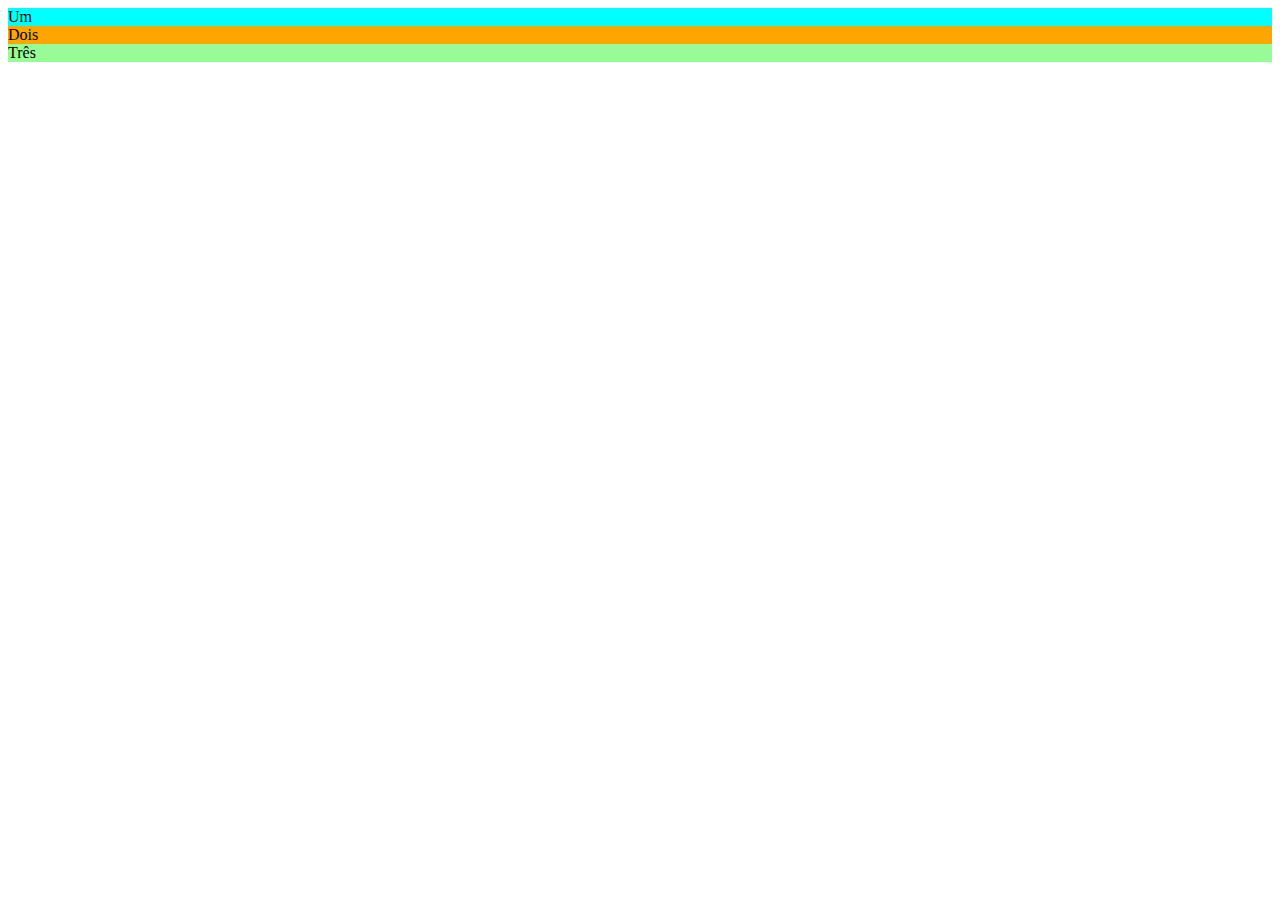
<file: trabalho1.html/codigos basicos/posicao1block.html>
<!DOCTYPE html>
<html lang="pt-br">
<head>
    <meta charset="UTF-8">
    <meta name="viewport" content="width=device-width, initial-scale=1.0">
    <link rel="stylesheet" type="text/css" href="posicao1.css" /> 
    <title>Document</title>
</head>
<body>
    <div class="itens itemUm">Um</div>
    <div class="itens itemDois">Dois</div>
    <div class="itens itemTres">Três</div>
</body>
</html>
</file>
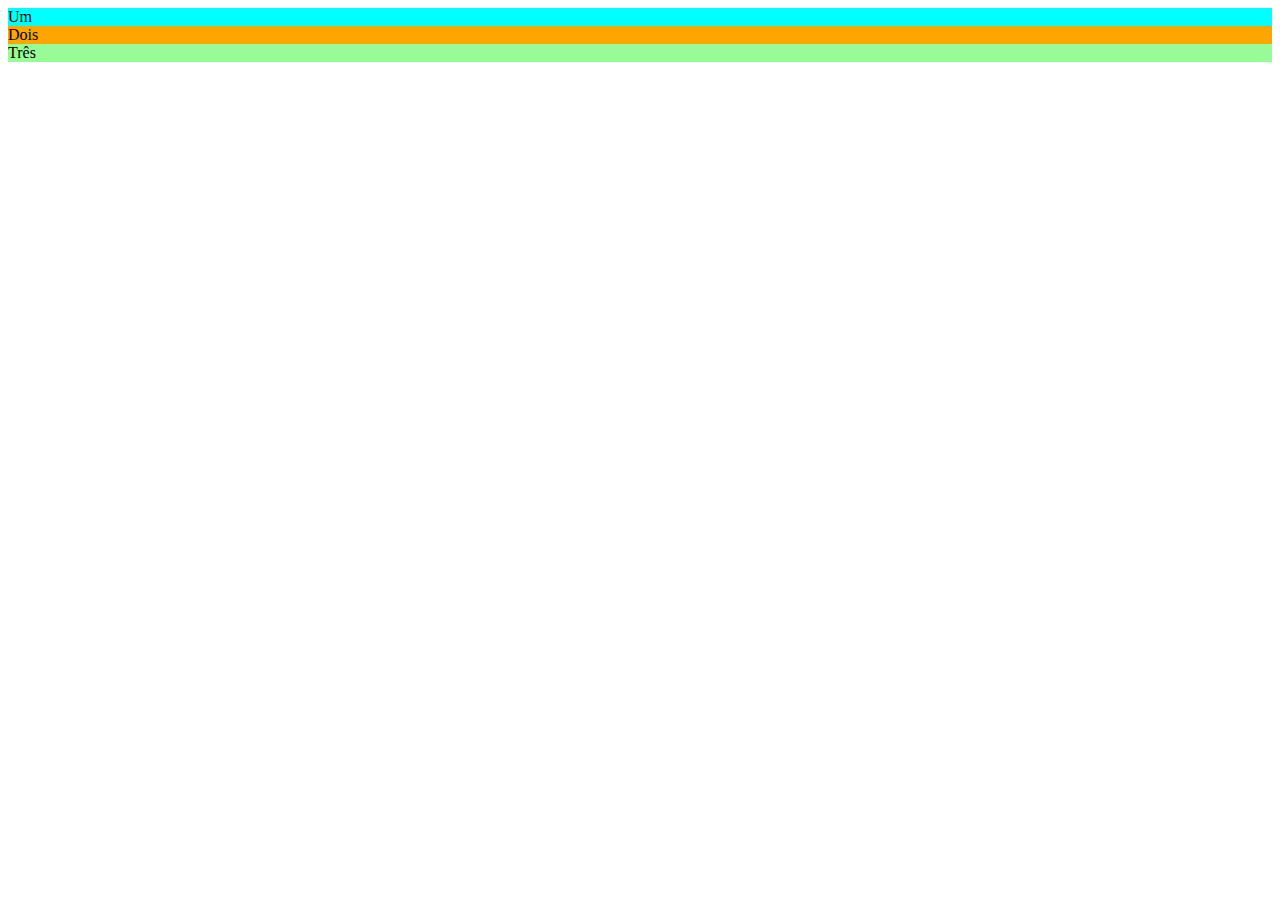
<file: trabalho1.html/codigos basicos/posicao3caixas.html>
<!DOCTYPE html>
<html lang="pt-br">
<head>
    <meta charset="UTF-8">
    <meta name="viewport" content="width=device-width, initial-scale=1.0">
    <link rel="stylesheet" type="text/css" href="posicao3.css" /> 
    <title>Document</title>
</head>
<body>
    <div class="container">
        <div class="itens itemUm">Um</div>
        <div class="itens itemDois">Dois</div>
        <div class="itens itemTres">Três</div>
    </div>
</body>
</html>
</file>
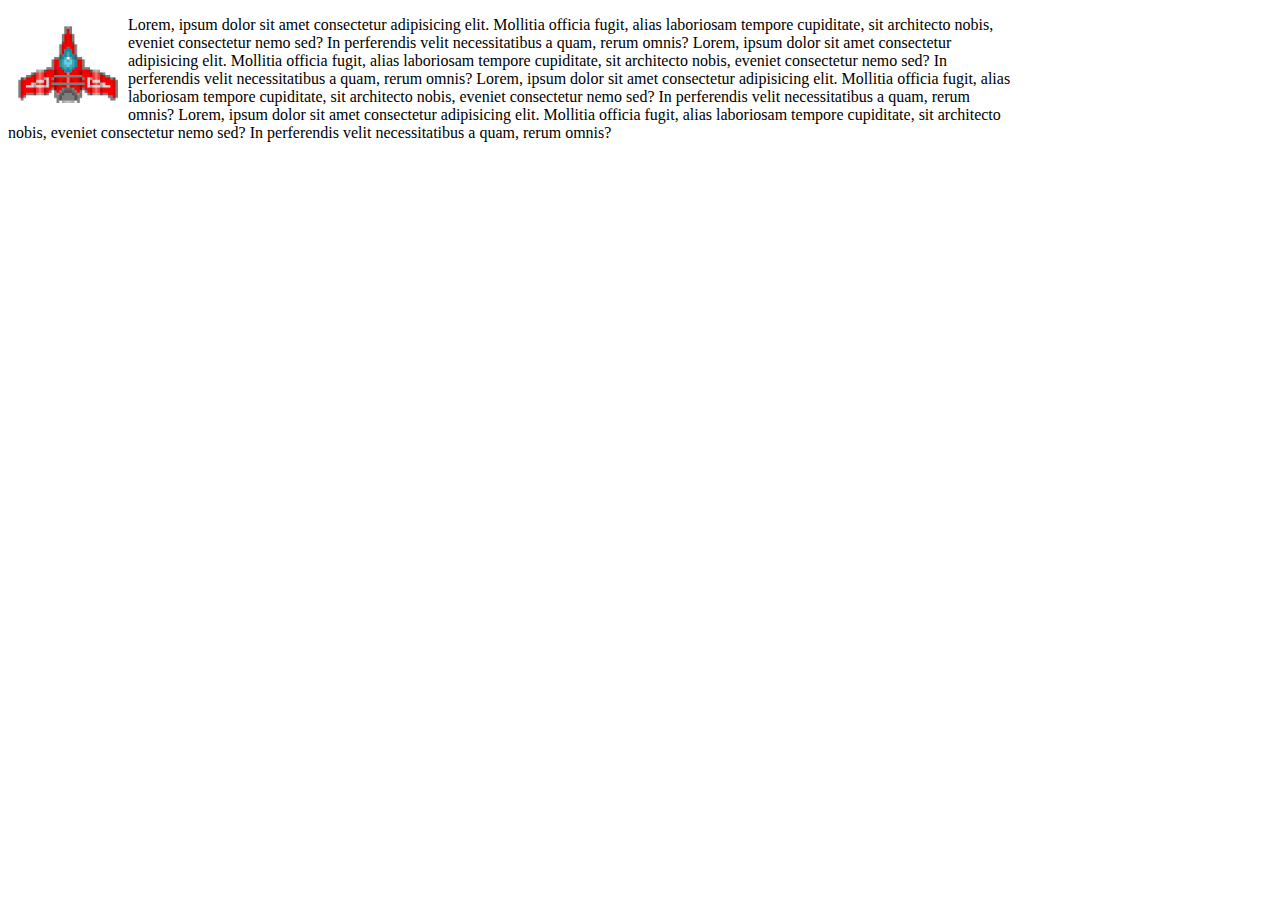
<file: trabalho1.html/codigos basicos/posicao4float.html>
<!DOCTYPE html>
<html lang="pt-br">
<head>
    <meta charset="UTF-8">
    <meta name="viewport" content="width=device-width, initial-scale=1.0">
    <link rel="stylesheet" type="text/css" href="posicao4.css" /> 
    <title>Document</title>
</head>
<body>
    <div class="container">
        <img src="nave.jpg" width="100px">
        <p>Lorem, ipsum dolor sit amet consectetur adipisicing elit. Mollitia officia fugit, alias laboriosam tempore cupiditate, sit architecto nobis, eveniet consectetur nemo sed? In perferendis velit necessitatibus a quam, rerum omnis?
            Lorem, ipsum dolor sit amet consectetur adipisicing elit. Mollitia officia fugit, alias laboriosam tempore cupiditate, sit architecto nobis, eveniet consectetur nemo sed? In perferendis velit necessitatibus a quam, rerum omnis?
            Lorem, ipsum dolor sit amet consectetur adipisicing elit. Mollitia officia fugit, alias laboriosam tempore cupiditate, sit architecto nobis, eveniet consectetur nemo sed? In perferendis velit necessitatibus a quam, rerum omnis?
            Lorem, ipsum dolor sit amet consectetur adipisicing elit. Mollitia officia fugit, alias laboriosam tempore cupiditate, sit architecto nobis, eveniet consectetur nemo sed? In perferendis velit necessitatibus a quam, rerum omnis?
        </p>
    </div>
</body>
</html>
</file>
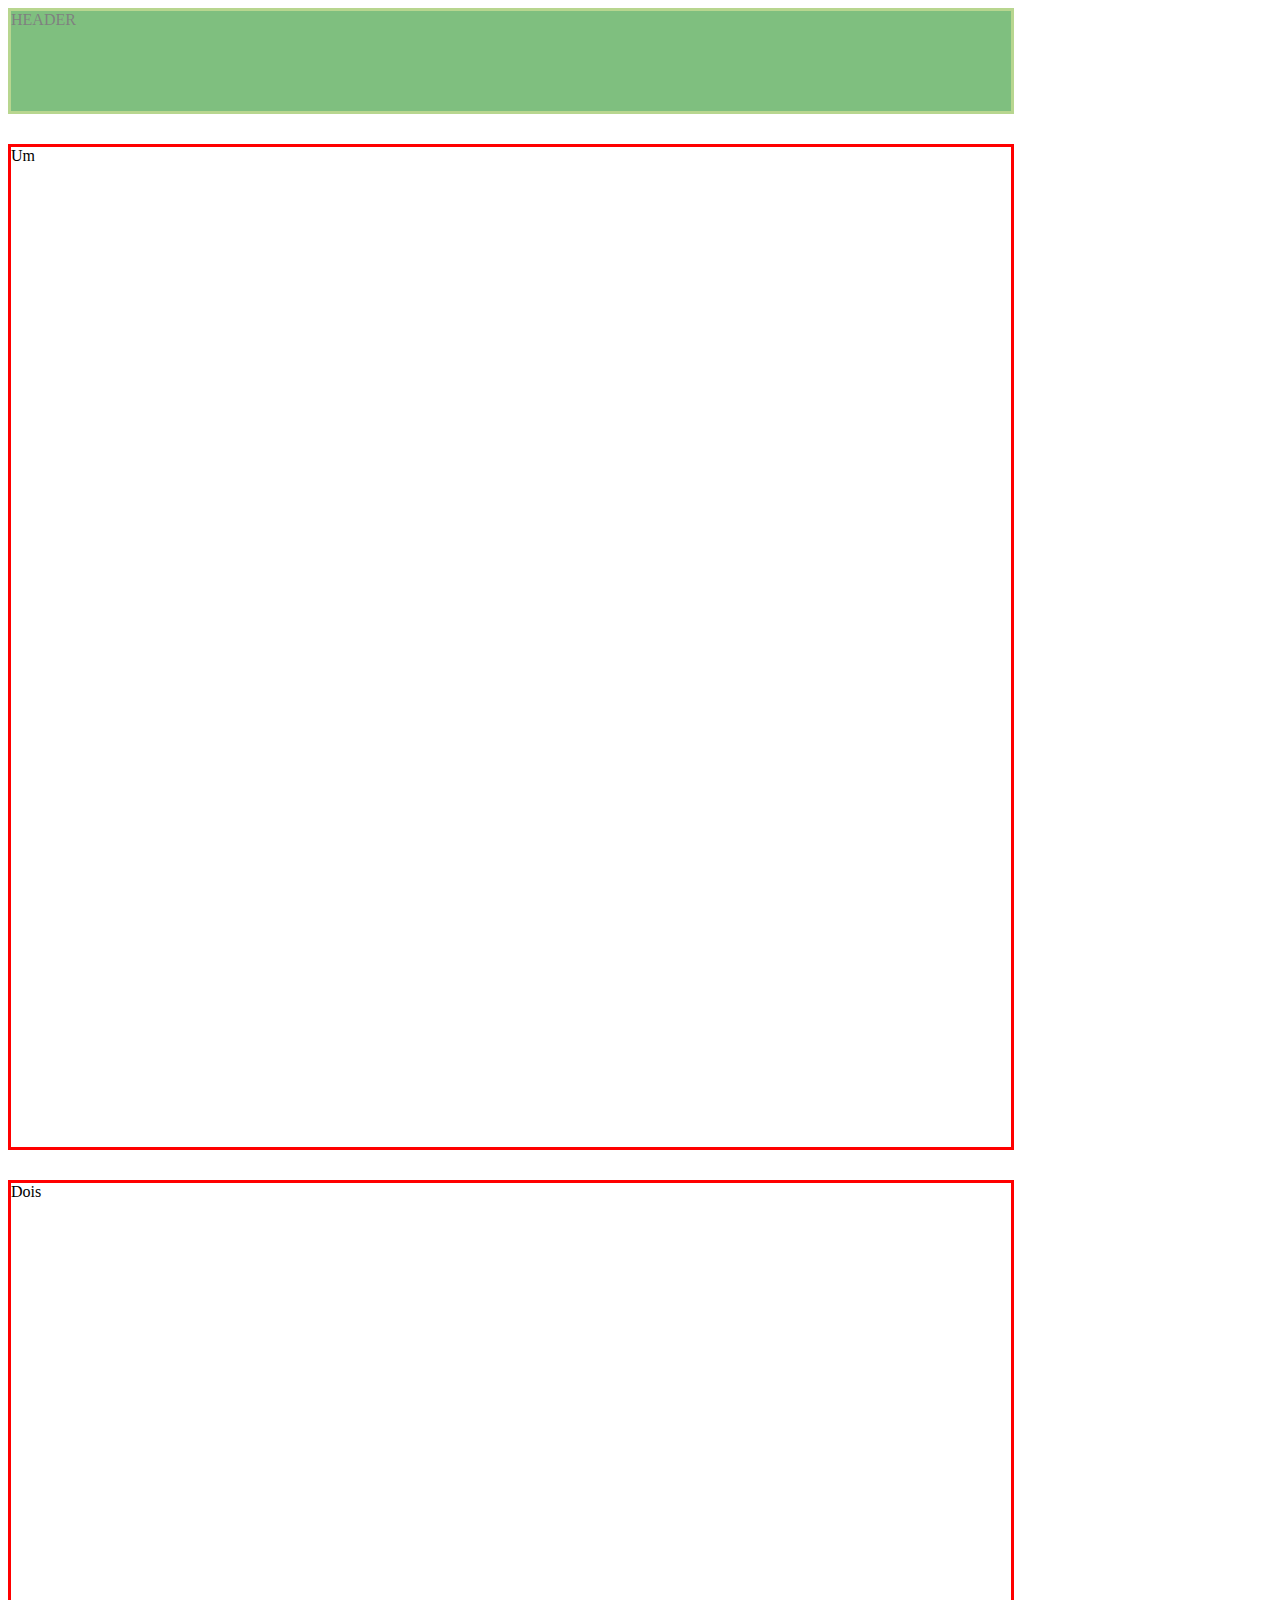
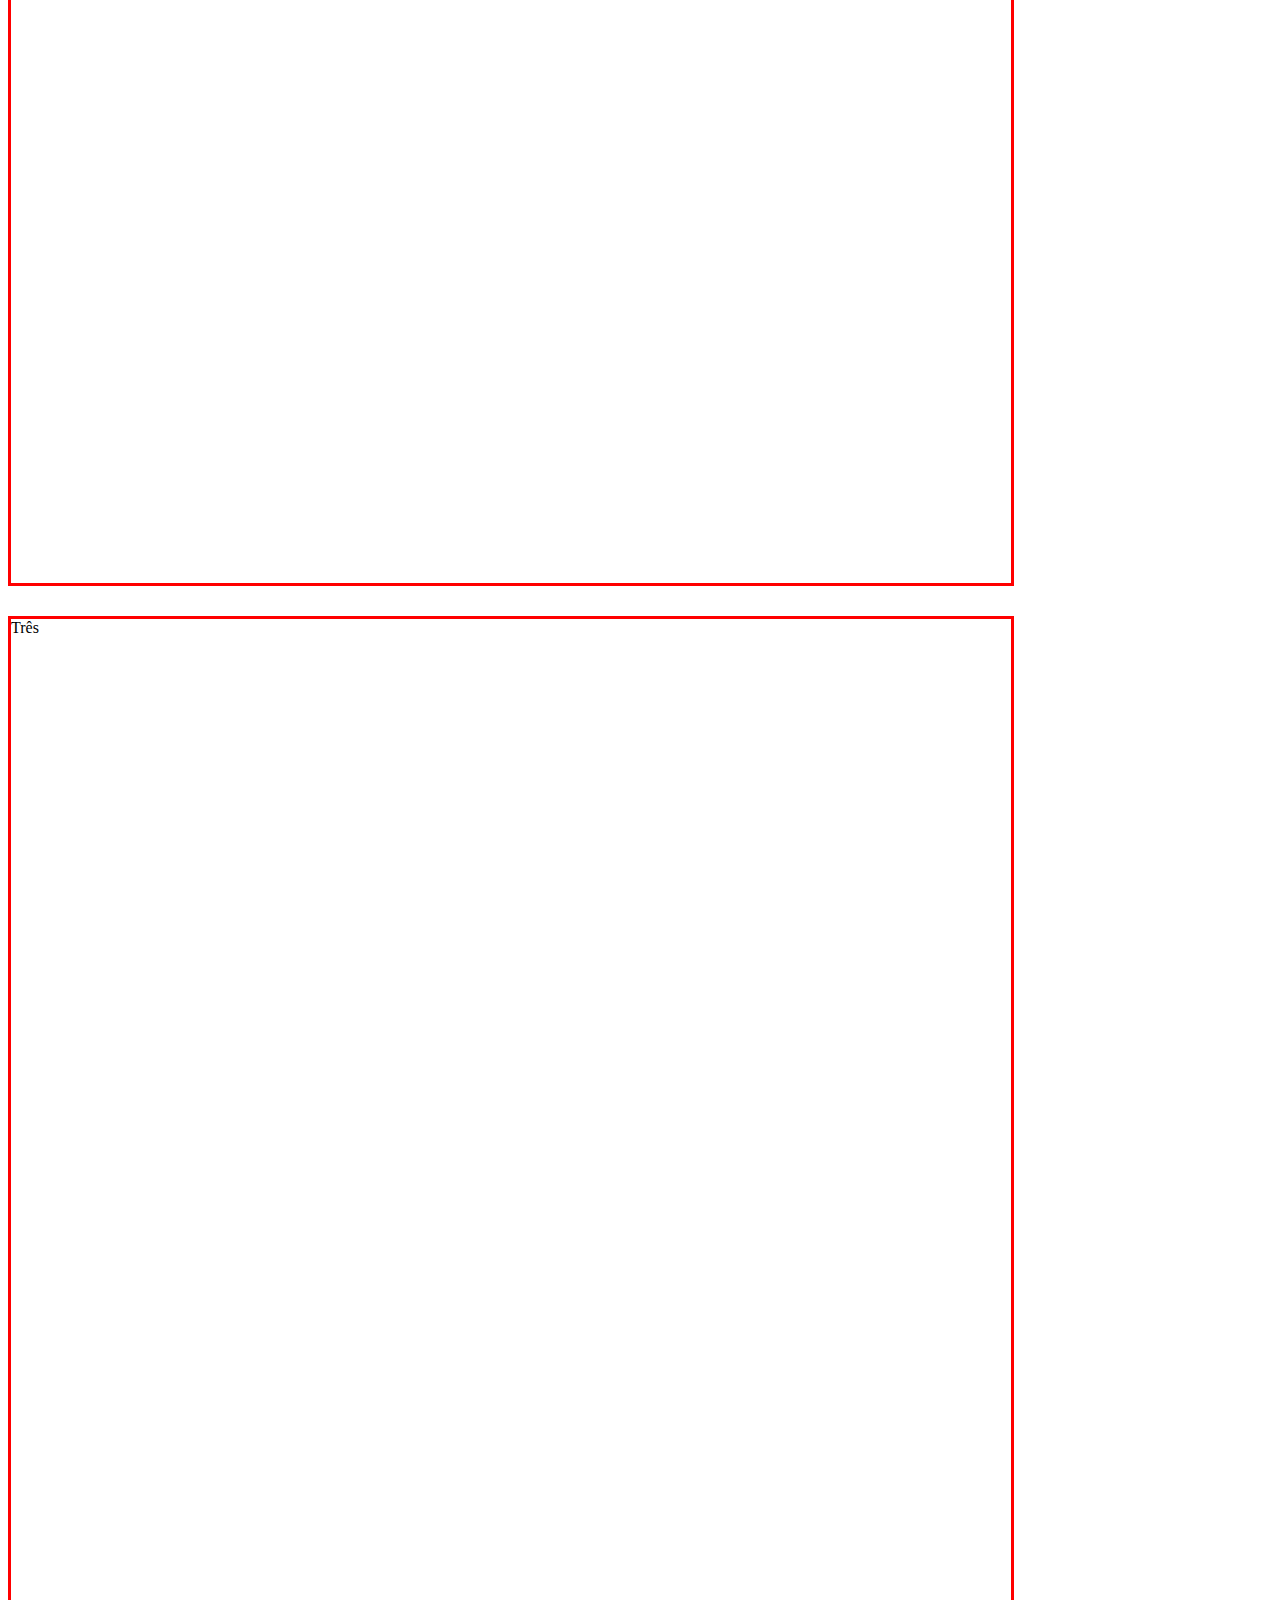
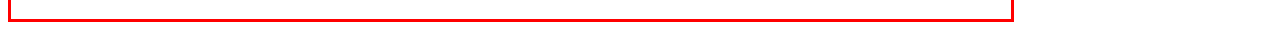
<file: trabalho1.html/codigos basicos/posicao5fixed.html>
<!DOCTYPE html>
<html lang="pt-br">
<head>
    <meta charset="UTF-8">
    <meta name="viewport" content="width=device-width, initial-scale=1.0">
    <link rel="stylesheet" type="text/css" href="posicao5.css" /> 
    <title>Document</title>
</head>
<body>
    <header> HEADER</header>
    <div class="itens itemUm">Um</div>
    <div class="itens itemDois">Dois</div>
    <div class="itens itemTres">Três</div>
</body>
</html>
</file>
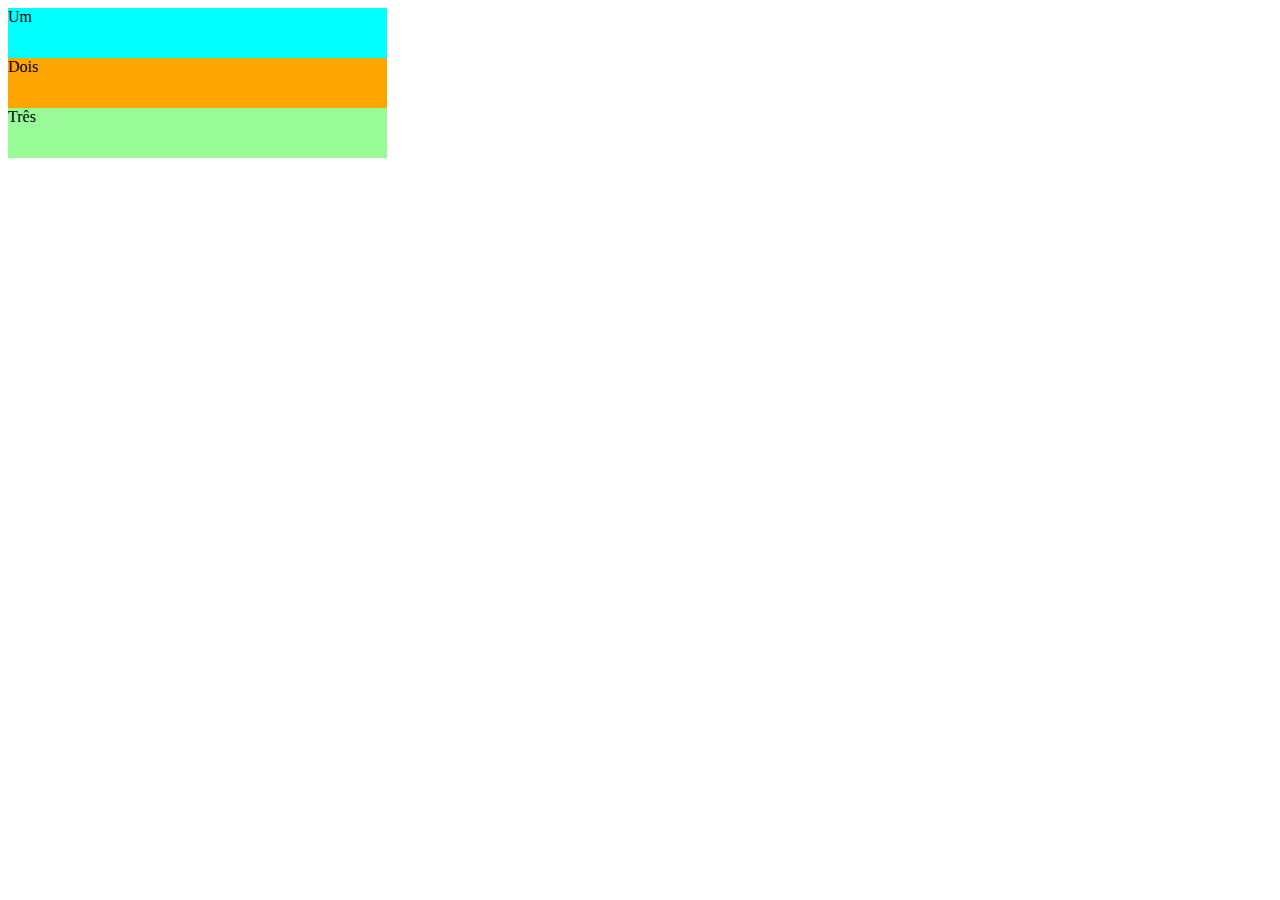
<file: trabalho1.html/codigos basicos/posicao6absolute.html>
<!DOCTYPE html>
<html lang="pt-br">
<head>
    <meta charset="UTF-8">
    <meta name="viewport" content="width=device-width, initial-scale=1.0">
    <link rel="stylesheet" type="text/css" href="posicao6.css" /> 
    <title>Document</title>
</head>
<body>
    <div class="itens itemUm">Um</div>
    <div class="itens itemDois">Dois</div>
    <div class="itens itemTres">Três</div>
</body>
</html>
</file>
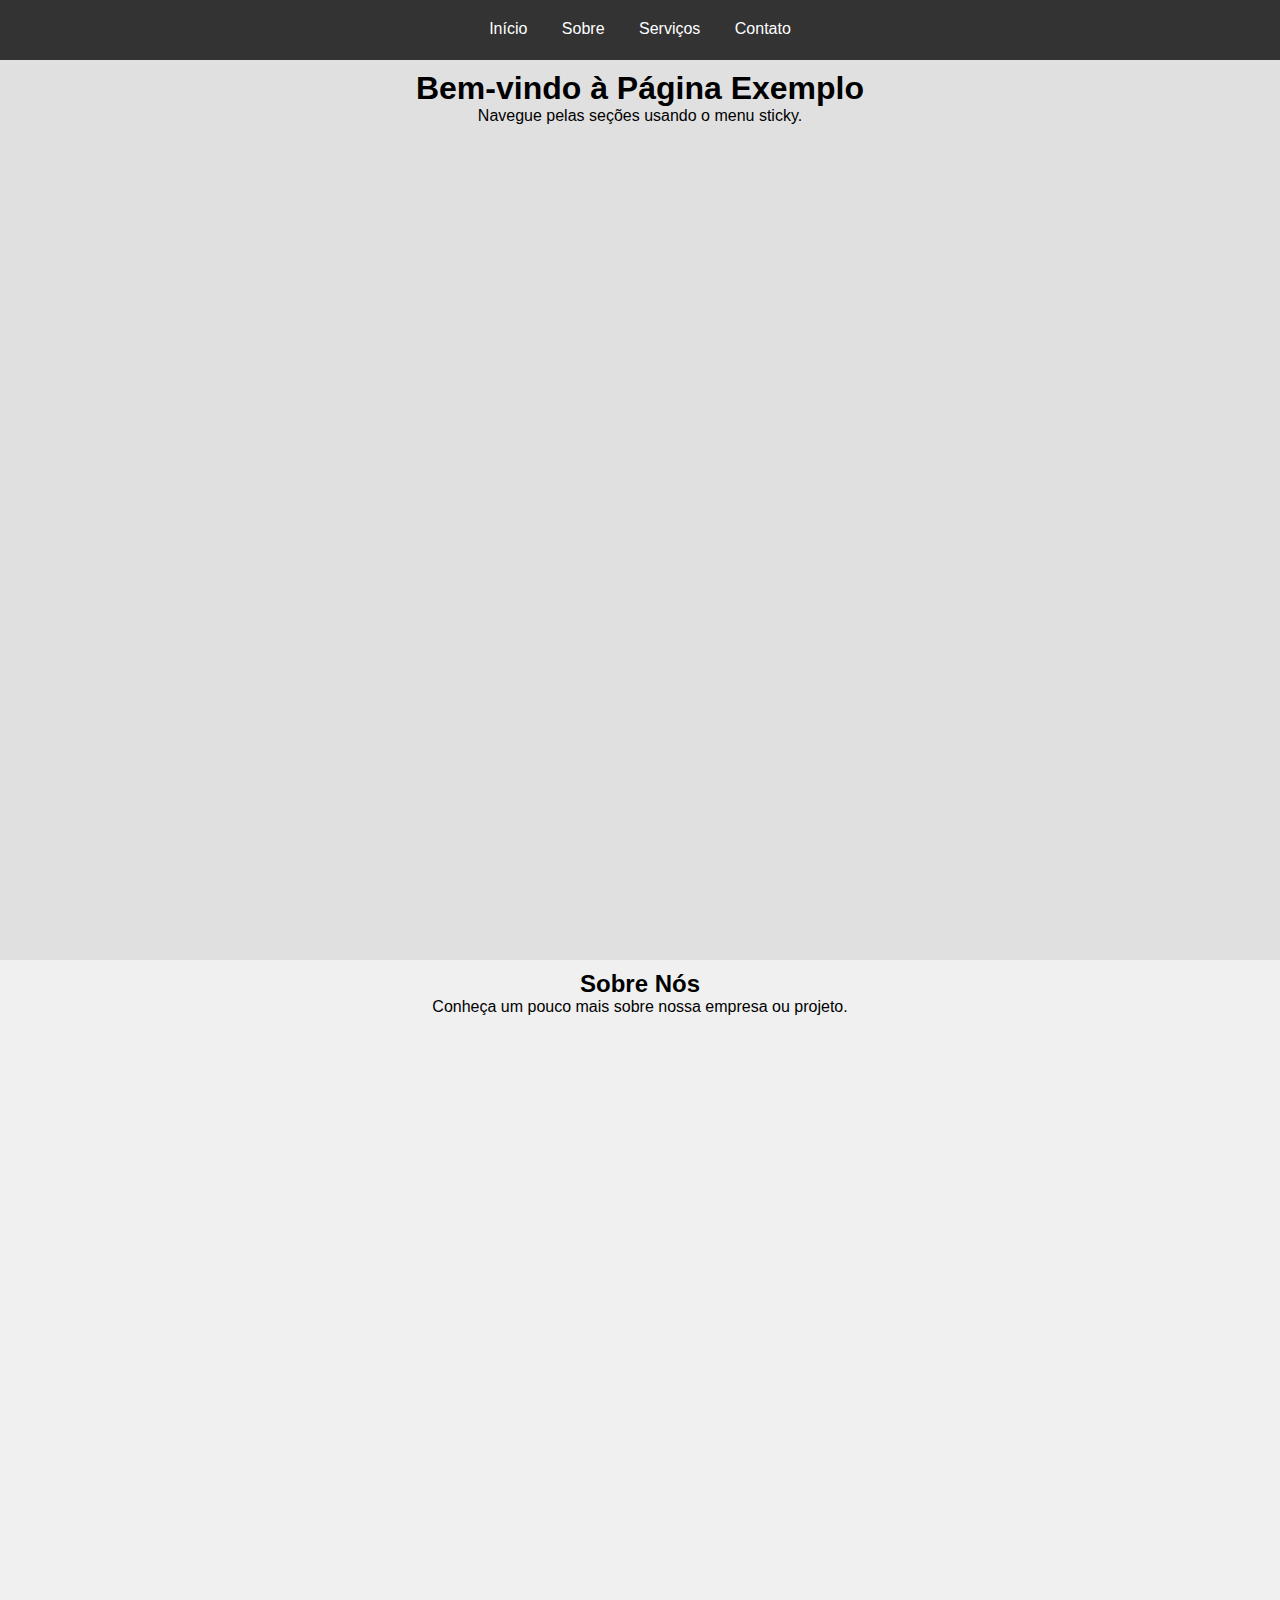
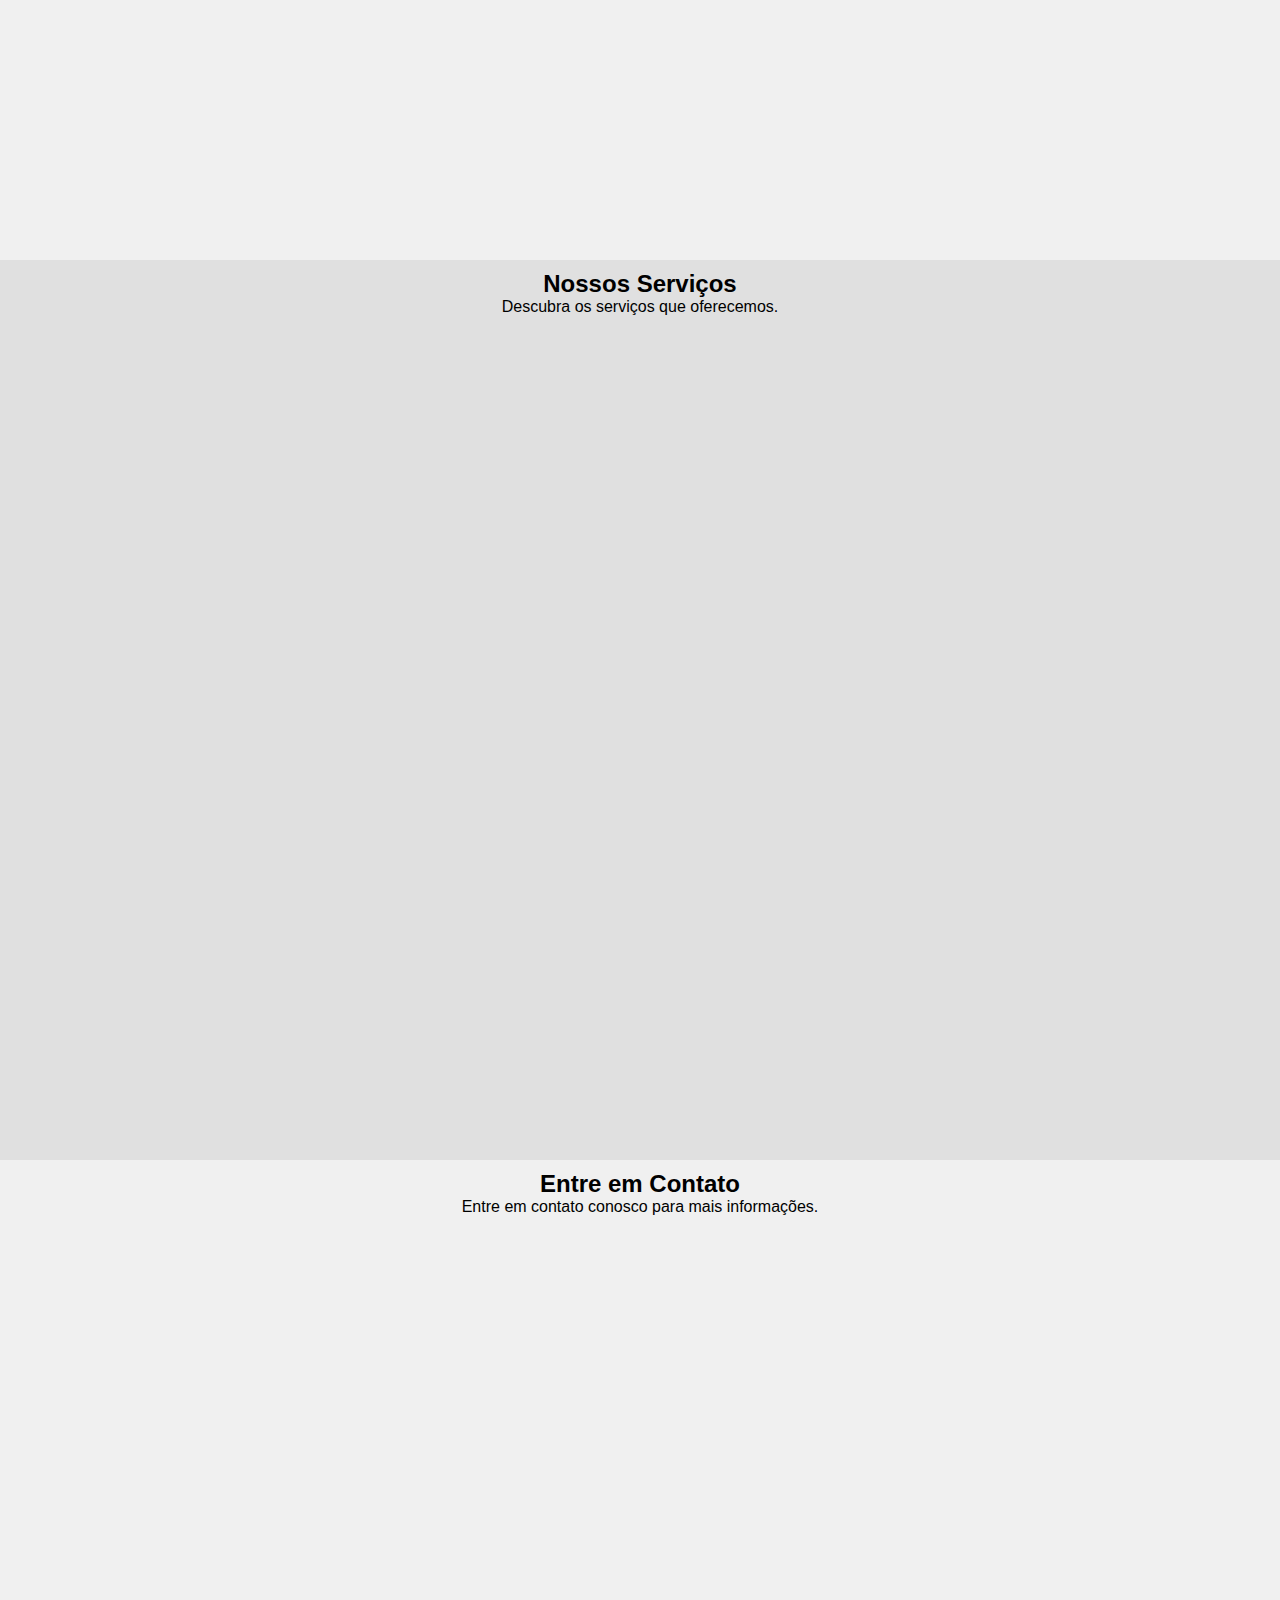
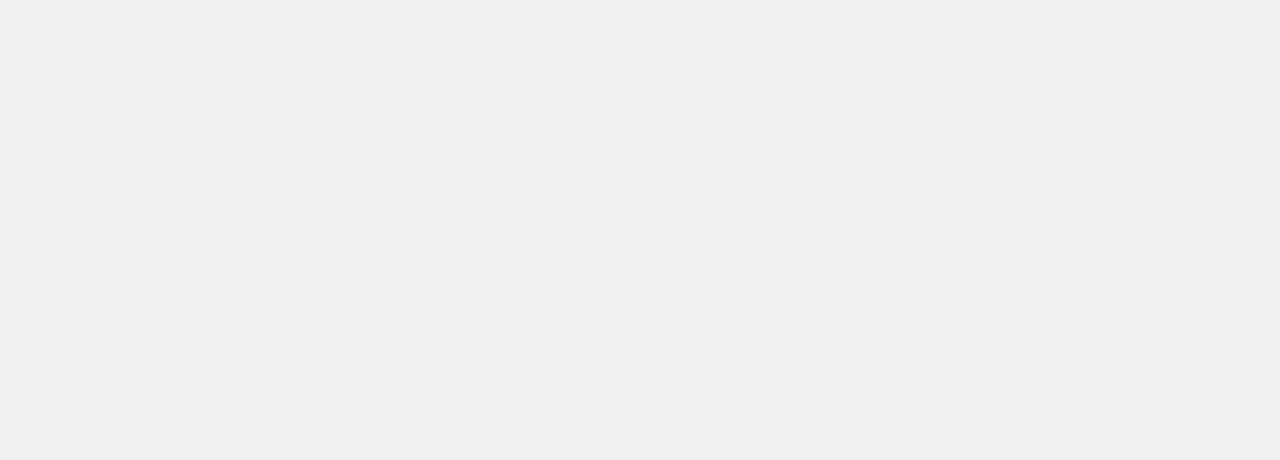
<file: trabalho1.html/codigos basicos/posicao7menuStick.html>
<!DOCTYPE html>
<html lang="pt-br">
<head>
    <meta charset="UTF-8">
    <meta name="viewport" content="width=device-width, initial-scale=1.0">
    <title>Página com Menu Sticky</title>
    <style>
        /* Reset básico */
        * {
            margin: 0;
            padding: 0;
            box-sizing: border-box;
        }

        /* Estilo do corpo da página */
        body {
            font-family: Arial, sans-serif;
            background-color: #f4f4f4;
        }

        /* Menu sticky */
        .menu-sticky {
            position: sticky;
            top: 0;
            background-color: #333;
            color: white;
            padding: 20px 0;
            text-align: center;
            z-index: 1000;
            height: 60px; /* Altura definida explicitamente */
        }

        .menu-sticky nav a {
            color: white;
            text-decoration: none;
            margin: 0 15px;
        }

        .menu-sticky nav a:hover {
            color: #ffd700;
        }

        /* Seções - são as âncoras */
        .secao {
            padding: 10px ; 
            min-height: 100vh ;
            text-align: center;
            scroll-margin-top: 60px; /* Corresponde à altura do menu */
        }

        #home {
            background-color: #e0e0e0;
        }

        #sobre {
            background-color: #f0f0f0;
        }

        #servicos {
            background-color: #e0e0e0;
        }

        #contato {
            background-color: #f0f0f0;
        }
    </style>
</head>
<body>
    <!-- Menu Sticky -->
    <header class="menu-sticky">
        <nav>
            <a href="#home">Início</a>
            <a href="#sobre">Sobre</a>
            <a href="#servicos">Serviços</a>
            <a href="#contato">Contato</a>
        </nav>
    </header>

    <!-- Seções -->
    <section id="home" class="secao">
        <div>
            <h1>Bem-vindo à Página Exemplo</h1>
            <p>Navegue pelas seções usando o menu sticky.</p>
        </div>
    </section>

    <section id="sobre" class="secao">
        <div>
            <h2>Sobre Nós</h2>
            <p>Conheça um pouco mais sobre nossa empresa ou projeto.</p>
        </div>
    </section>

    <section id="servicos" class="secao">
        <div>
            <h2>Nossos Serviços</h2>
            <p>Descubra os serviços que oferecemos.</p>
        </div>
    </section>

    <section id="contato" class="secao">
        <div>
            <h2>Entre em Contato</h2>
            <p>Entre em contato conosco para mais informações.</p>
        </div>
    </section>
</body>
</html>
</file>
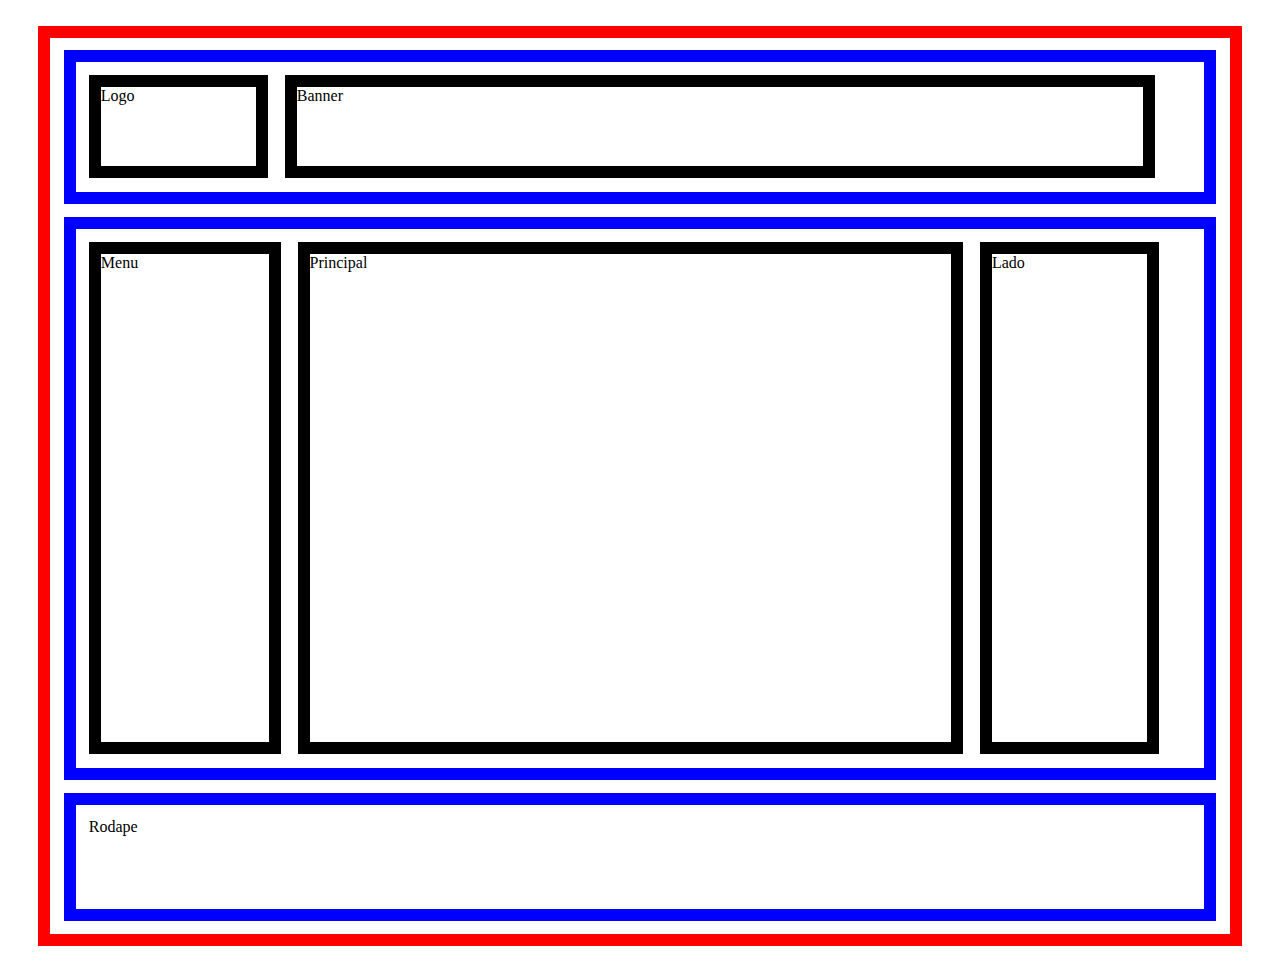
<file: trabalho1.html/codigos basicos/site.html>
<!DOCTYPE html>
<html>
  <head>
    <meta charset="UTF-8" />

    <link rel="stylesheet" type="text/css" href="site.css" />
  </head>
  <body>
    <div class="tudo">
      <header>
        <div class="logo">Logo</div>
        <div class="banner">Banner</div>
      </header>
      <div class="meio">
        <nav>Menu</nav>
        <section>Principal</section>
        <aside>Lado</aside>
      </div>
      <footer>Rodape</footer>
    </div>
  </body>
</html>
</file>
<file: trabalho1.html/codigos basicos/posicao1.css>
.itemUm { 
    background-color: aqua;
}
.itemDois { 
    background-color: orange
}
.itemTres { 
    background-color: palegreen;}

/* .itens {
    width:40%;
    height: 50px;
} */
</file>
<file: trabalho1.html/codigos basicos/posicao3.css>
.itemUm { 
    background-color: aqua;
}
.itemDois { 
    background-color: orange
}
.itemTres { 
    background-color: palegreen;}

.itens {
    /* width:40px;
    height: 50px; */
}
.container{
    background-color:gray;
    /* width:70%;
    height:200px;
    margin-top:70px ;
    margin-left:20px ; */
}
</file>
<file: trabalho1.html/codigos basicos/posicao4.css>
.container{
    width: 80%;
    height: 400px;
}
.container img{
    float:left;
    margin:10px;
}
</file>
<file: trabalho1.html/codigos basicos/posicao5.css>
header {
    position: sticky;
    /* position: fixed; */
    top: 5px;
    left: 5px;
    width: 1000px;
    height: 100px;
    border: 3px solid #73AD21;
    background-color:green ;
    opacity: 0.5;
  }
 
  .itens{
    width: 1000px;
    height: 1000px;
    border: 3px solid red;
    margin-top:30px
  }
</file>
<file: trabalho1.html/codigos basicos/posicao6.css>
.itemUm { 
    background-color: aqua;
    /*position: absolute;
    position: relative;
    left:40%  */
}
.itemDois { 
    background-color: orange
}
.itemTres { 
    background-color: palegreen;}

.itens {
    width:30%;
    height: 50px;
}
</file>
<file: trabalho1.html/codigos basicos/site.css>
/* My reset */

html {
  box-sizing: border-box;
}
*,
*:before,
*:after {
  box-sizing: inherit;
}

* {
  padding: 0;
  margin: 0;
  border: 0;
  vertical-align: baseline;
  list-style: none;
}

/* ********** */

.tudo {
  margin-left: auto;
  margin-right: auto;
  width: 94vw;
  padding: 1vw;
  margin-top: 2vw;
  margin-bottom: 2vw;
  border: 1vw solid red;
}

header {
  height: 12vw;
  width: 90vw;
  margin-left: auto;
  margin-right: auto;
  margin-bottom: 1vw;
  padding: 1vw;
  border: 1vw solid blue;
}
.logo {
  height: 8vw;
  width: 14vw;
  display: inline-block;
  margin-right: 1vw;
  border: 1vw solid black;
}
.banner {
  height: 8vw;
  width: 68vw;
  display: inline-block;
  border: 1vw solid black;
}
.meio {
  height: 44vw;
  width: 90vw;
  margin-left: auto;
  margin-right: auto;
  margin-bottom: 1vw;
  padding: 1vw;
  border: 1vw solid blue;
}
nav {
  height: 40vw;
  width: 15vw;
  display: inline-block;
  margin-right: 1vw;
  border: 1vw black solid;
}
section {
  height: 40vw;
  width: 52vw;
  display: inline-block;
  margin-right: 1vw;
  border: 1vw solid black;
}
aside {
  height: 40vw;
  width: 14vw;
  display: inline-block;
  border: 1vw solid black;
}
footer {
  height: 10vw;
  width: 90vw;
  margin-left: auto;
  margin-right: auto;
  padding: 1vw;
  border: 1vw solid blue;
}
</file>
